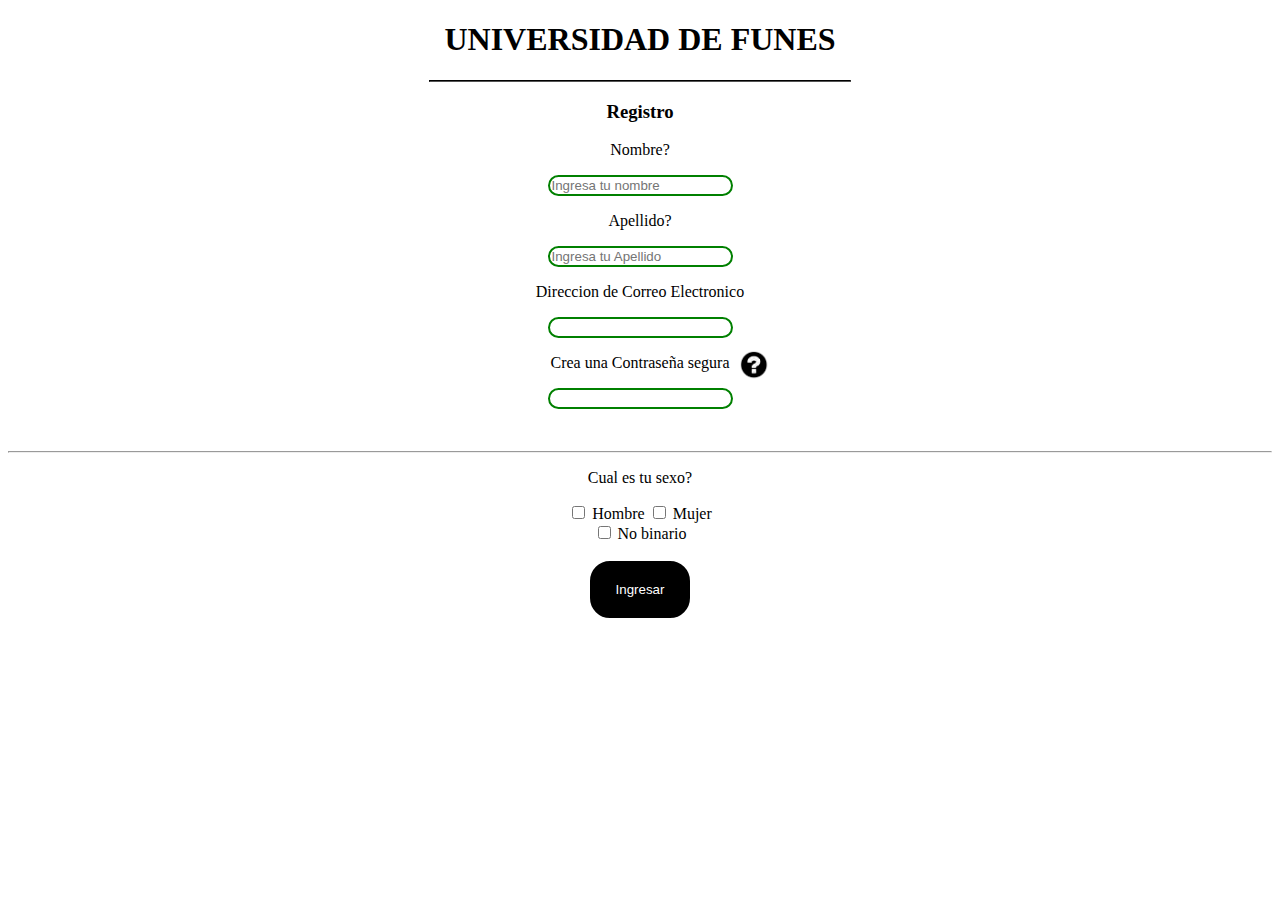
<file: index.html>
<!DOCTYPE html>
<html lang="en">
<head>
    <meta charset="UTF-8">
    <meta http-equiv="X-UA-Compatible" content="IE=edge">
    <meta name="viewport" content="width=device-width, initial-scale=1.0">
    <title>Comienza Ya</title>
    <link rel="stylesheet" href="style.css">
</head>
<body>
    <h1>UNIVERSIDAD DE FUNES</h1> <hr class="hr-1">
    <h3>Registro</h3>

    <div>
        <p>Nombre?</p>
        <input type="text" placeholder="Ingresa tu nombre">
    </div>

    <div>
        <p>Apellido?</p>
        <input type="text" placeholder="Ingresa tu Apellido">
    </div>

    <div>
        <p>Direccion de Correo Electronico</p>
        <input type="email">
    </div>

    <div>
        <p>Crea una Contraseña segura</p>
        <input type="password" id="pass" oninput="changeColor()">
    </div>

    <script>
        function changeColor(){
            var input = document.getElementById("pass");
            if(input.value.length < 10) { 
                input.style.borderColor = "red";
                    } else {
                        input.style.borderColor = "green";
                    }
                }
    </script>

    <img src="qes.png" alt="Ayuda">
    <hr>
    <p>Cual es tu sexo?</p>
    <div id="Genero">
        <input type="checkbox"> Hombre
        <input type="checkbox"> Mujer <br>
        <input type="checkbox"> No binario
    </div> <br>
    <button>Ingresar</button>
</body>
</html>
</file>
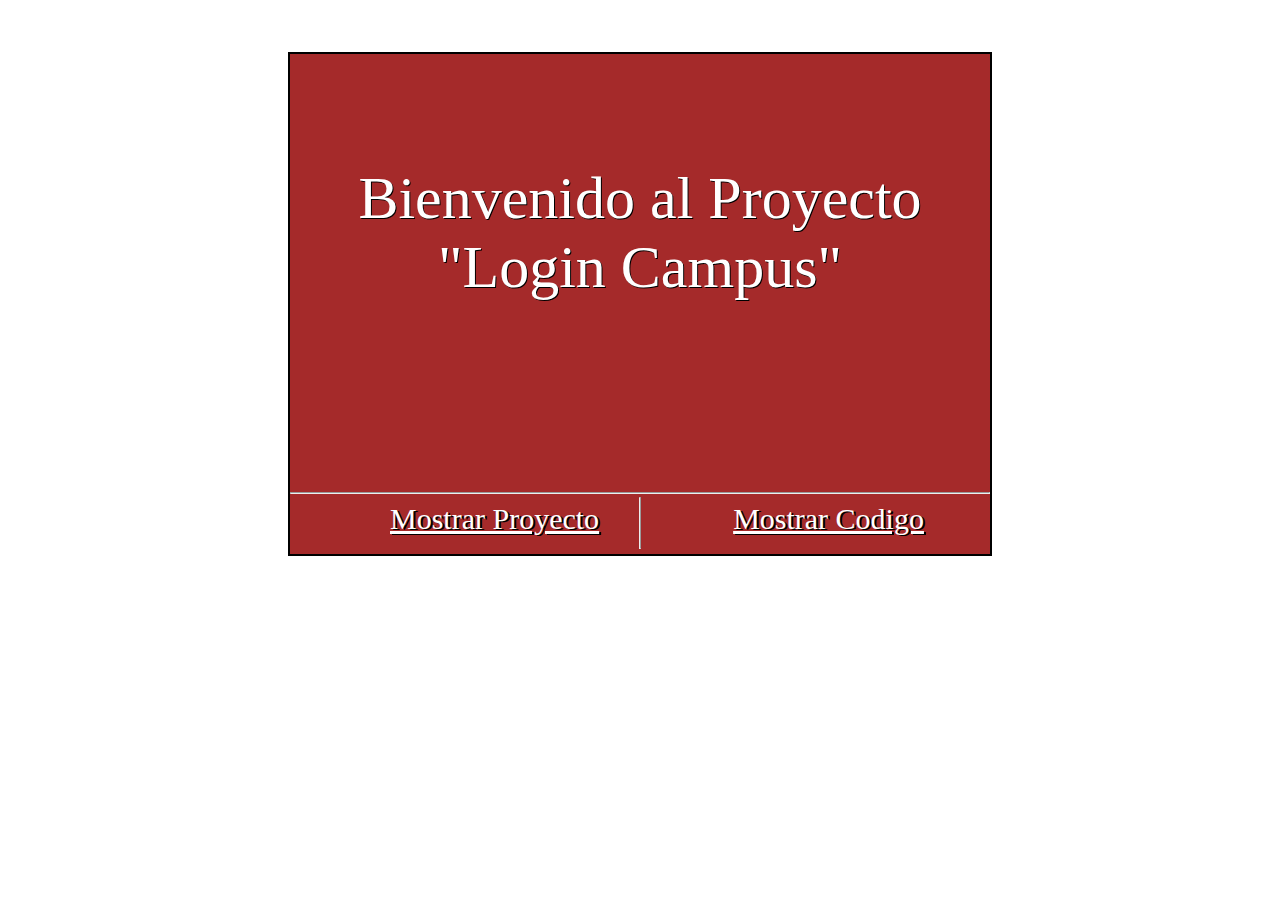
<file: acceso.html>
<!DOCTYPE html>
<html lang="en">
<head>
    <meta charset="UTF-8">
    <meta http-equiv="X-UA-Compatible" content="IE=edge">
    <meta name="viewport" content="width=device-width, initial-scale=1.0">
    <title>Cafe Menu</title>
    <style>
        div{
            background-color: brown;
            border: 2px solid black;
            width: 700px;
            height: 500px;
            margin: 0 auto;
            margin-top: 52px;
        }
        p{
            color: #fff;
            font-size: 60px;
            text-shadow: 1px 1px black;
            text-align: center;
            padding-top: 50px;
        }
        #separador{
            transform: rotate(90deg);
            width: 50px;
            position: relative;
            top: 150px;
        }
        #central{
            position: relative;
            top: 130px;
        }
        a{
            font-size: 30px;
            color: #fff;
            text-shadow: 2px 1px black;
            position: relative;
            top: 120px;
        }
        #proyecto{
            position: relative;
            left: 100px;
            padding-right: 230px;
        }
    </style>
</head>
<body>
    <div>
        <p>Bienvenido al Proyecto <br> "Login Campus"</p>
        <hr id="central"> <hr id="separador">
        <a id="proyecto" href="./index.html">Mostrar Proyecto</a>
        <a id="codigo" href="">Mostrar Codigo</a>
    </div>
</body>
</html>
</file>
<file: style.css>
body{
    text-align: center;
}

img{
    width: 30px;
    display: inline-block;
    margin-left: 228px;
    position: relative;
    bottom: 59px;
}
input{
    border: 2px solid green;
    border-radius: 20px;
}
button{
  border: 20px solid black;
  color: white;
  background-color: black;
  border-radius: 20px;
}
button:hover{
    border-color: green;
    background-color: green;
    border-radius: 0;
    color: burlywood;
}
.hr-1{
    width: 420px;
    border-color: black;
    color: black;

}
</file>
